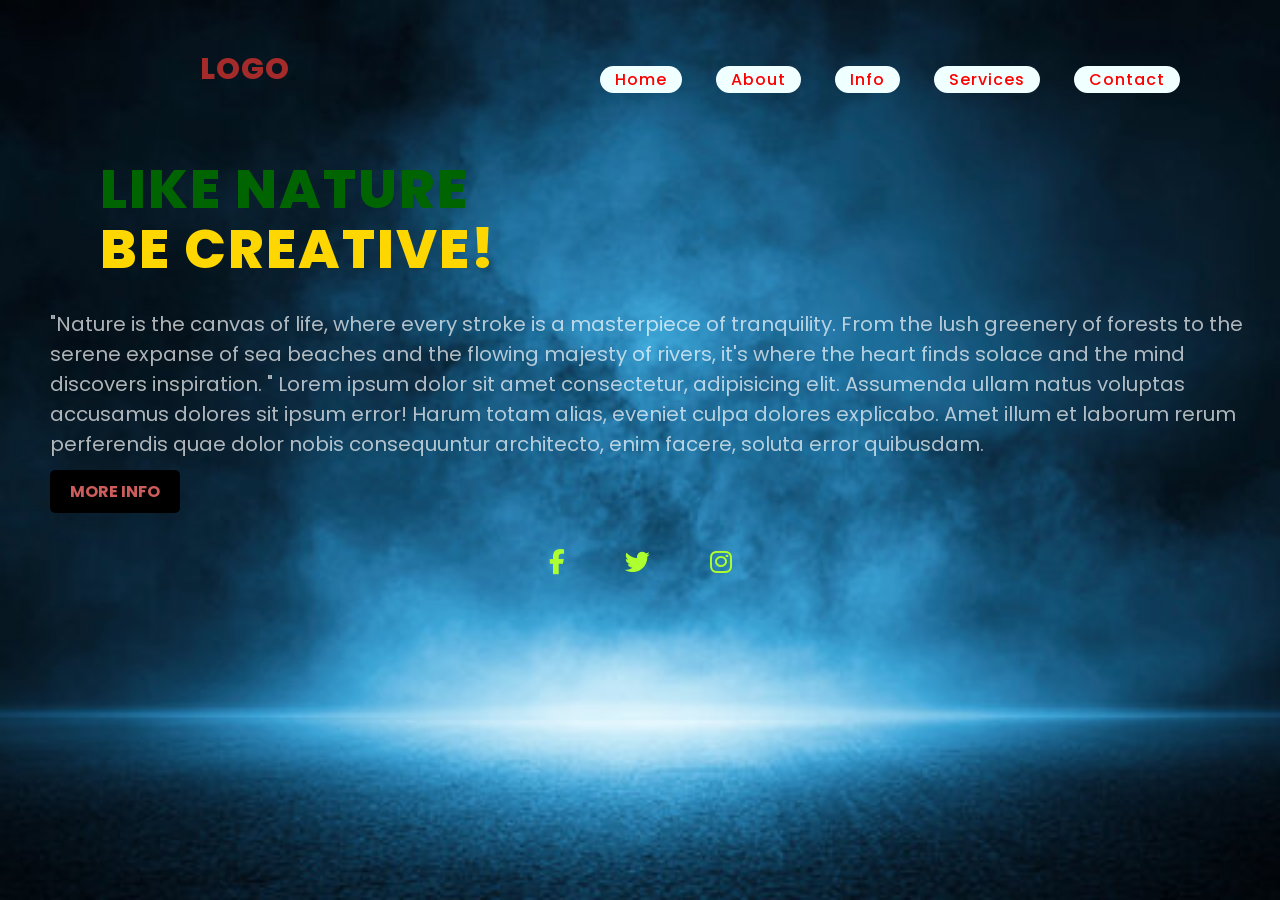
<file: CODSOFT_WD_TASK 1/responsive landing page/landingpage.html>
<!DOCTYPE html>
<html lang="en">
  <head>
    <meta charset="UTF-8" />
    <meta name="viewport" content="width=device-width, initial-scale=1.0" />
    <title>Landing page</title>
    <link rel="stylesheet" href="landingpage.css" />
    <link
      rel="stylesheet"
      href="https://cdnjs.cloudflare.com/ajax/libs/font-awesome/6.5.2/css/all.min.css"
    />
  </head>
  <body>
    <section>
      <header>
        <h2><a href="#" class="logo">logo</a></h2>
        <div class="navigation">
          <a href="#">Home</a>
          <a href="#">About</a>
          <a href="#">Info</a>
          <a href="#">Services</a>
          <a href="#">Contact</a>
        </div>
      </header>
      <div class="content">
        <div class="info">
          <h2>Like Nature <br /><span>Be Creative!</span></h2>
        </div>
        <div class="details">
          <p>
            "Nature is the canvas of life, where every stroke is a masterpiece
            of tranquility. From the lush greenery of forests to the serene
            expanse of sea beaches and the flowing majesty of rivers, it's where
            the heart finds solace and the mind discovers inspiration. " Lorem
            ipsum dolor sit amet consectetur, adipisicing elit. Assumenda ullam
            natus voluptas accusamus dolores sit ipsum error! Harum totam alias,
            eveniet culpa dolores explicabo. Amet illum et laborum rerum
            perferendis quae dolor nobis consequuntur architecto, enim facere,
            soluta error quibusdam.
          </p>
          <a href="#" class="info-btn">More Info</a>
        </div>
      </div>
      <div class="media-icons">
        <a href="#"><i class="fab fa-facebook-f"></i></a>
        <a href="#"><i class="fa-brands fa-twitter"></i></a>
        <a href="#"><i class="fa-brands fa-instagram"></i></a>
      </div>
    </section>
  </body>
</html>
</file>
<file: CODSOFT_WD_TASK 1/responsive landing page/landingpage.css>
@import url('https://fonts.googleapis.com/css2?family=Poetsen+One&display=swap');
@import url('https://fonts.googleapis.com/css2?family=Poetsen+One&family=Poppins:ital,wght@0,100;0,200;0,300;0,400;0,500;0,600;0,700;0,800;0,900;1,100;1,200;1,300;1,400;1,500;1,600;1,700;1,800;1,900&display=swap');
* {
  padding: 0;
  margin: 0;
  box-sizing: border-box;
  font-family:"poppins", sans-serif;
}
section{
 position: relative;
 width: 100%;
 min-height: 100vh;
 display: flex;
 flex-direction: column;
 justify-content: flex-start;
 background: url("./img/pexels-quang-nguyen-vinh-222549-2131614.jpg"); 
 background-size: cover;
 background-position: center;
}
header{
  position: relative;
  top: 0;
  width: 100%;
  padding: 30px 100px;
  display: flex;
  justify-content: space-between;
  align-items: center;
}
.logo{
  position: relative;
  color: brown;
  font-size: 30px;
  text-decoration: none;
  text-transform: uppercase;
  font-weight: 800;
  letter-spacing: 1px;
  margin-top: 100px;
}
.navigation a{
  color: red;
  background-color: azure;
  text-decoration: none;
  font-weight: 500;
  letter-spacing: 1px;
  padding: 2px 15px;
  border-radius: 20px;
  -webkit-border-radius: 20px;
  -moz-border-radius: 20px;
  -ms-border-radius: 20px;
  -o-border-radius: 20px;
}
.navigation a:not(:last-child){
  margin-right: 30px;
}
.navigation a:hover{
  background: gold;
}
h2{
  color: darkgreen;
  font-size: 55px;
  text-transform: uppercase;
  font-weight: 800;
  letter-spacing: 2px;
  line-height: 60px;
  margin-bottom: 30px;
  margin-left: 100px;
  
}
span{
  color: gold;
  font-family:"poppins";
}
 p{
  color:rgba(255, 255, 255, 0.678);
  font-size: 20px;
  margin-left: 50px;
  margin-bottom: 20px;
  opacity: 0.0 - 1.0;
  display: flex;
}

  
a.info-btn{
  color: indianred;
  background-color:black;
  text-decoration: none;
  text-transform: uppercase;
  font-weight: 700;
  padding: 10px 20px;
  border-radius: 5px;
  transition: 0.3s;
  transition-property: background;
  -webkit-border-radius: 5px;
  -moz-border-radius: 5px;
  -ms-border-radius: 5px;
  -o-border-radius: 5px;
  -webkit-transition: 0.3s;
  -moz-transition: 0.3s;
  -ms-transition: 0.3s;
  -o-transition: 0.3s;
  margin-left: 50px;
}

a.info-btn:hover{
  color: cornsilk;
}

.media-icons{
  align-items: center;
  justify-content: center;
  display: flex;
  margin: auto;
  margin-top: 10px;
}

.media-icons a{
  position: relative;
  color: greenyellow;
  font-size: 25px;
  transition: 0.3s;
  -webkit-transition: 0.3s;
  -moz-transition: 0.3s;
  -ms-transition: 0.3s;
  -o-transition: 0.3s;
  transition-property: transform;
  margin-bottom: 40px;
  margin-top: 30px;
}
.media-icons a:not(:last-child){
  margin-right: 60px;
}
.media-icons a:hover{
  transform: scale(1.5);
  -webkit-transform: scale(1.5);
  -moz-transform: scale(1.5);
  -ms-transform: scale(1.5);
  -o-transform: scale(1.5);
}
</file>
